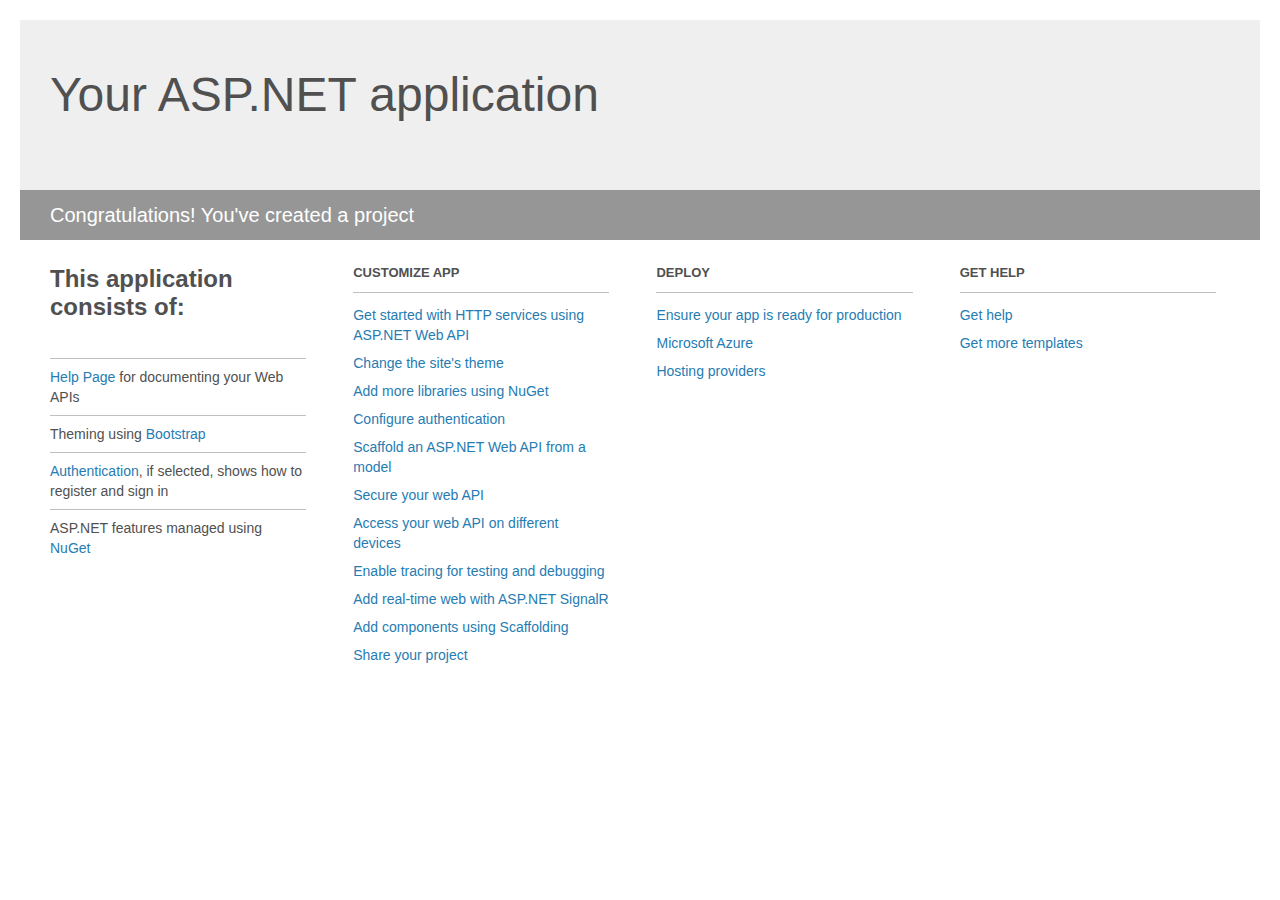
<file: FlyVideosWeb/Project_Readme.html>
﻿<!DOCTYPE html>
<html lang="en">
<head>
    <meta charset="utf-8" />
    <title>Your ASP.NET application</title>
    <style>
        body {
            background: #fff;
            color: #505050;
            font: 14px 'Segoe UI', tahoma, arial, helvetica, sans-serif;
            margin: 20px;
            padding: 0;
        }

        #header {
            background: #efefef;
            padding: 0;
        }

        h1 {
            font-size: 48px;
            font-weight: normal;
            margin: 0;
            padding: 0 30px;
            line-height: 150px;
        }

        p {
            font-size: 20px;
            color: #fff;
            background: #969696;
            padding: 0 30px;
            line-height: 50px;
        }

        #main {
            padding: 5px 30px;
        }

        .section {
            width: 21.7%;
            float: left;
            margin: 0 0 0 4%;
        }

            .section h2 {
                font-size: 13px;
                text-transform: uppercase;
                margin: 0;
                border-bottom: 1px solid silver;
                padding-bottom: 12px;
                margin-bottom: 8px;
            }

            .section.first {
                margin-left: 0;
            }

                .section.first h2 {
                    font-size: 24px;
                    text-transform: none;
                    margin-bottom: 25px;
                    border: none;
                }

                .section.first li {
                    border-top: 1px solid silver;
                    padding: 8px 0;
                }

            .section.last {
                margin-right: 0;
            }

        ul {
            list-style: none;
            padding: 0;
            margin: 0;
            line-height: 20px;
        }

        li {
            padding: 4px 0;
        }

        a {
            color: #267cb2;
            text-decoration: none;
        }

            a:hover {
                text-decoration: underline;
            }
    </style>
</head>
<body>

    <div id="header">
        <h1>Your ASP.NET application</h1>
        <p>Congratulations! You've created a project</p>
    </div>

    <div id="main">
        <div class="section first">
            <h2>This application consists of:</h2>
            <ul>
                <li><a href="http://go.microsoft.com/fwlink/?LinkID=615543">Help Page</a> for documenting your Web APIs</li>
                <li>Theming using <a href="http://go.microsoft.com/fwlink/?LinkID=615519">Bootstrap</a></li>
                <li><a href="http://go.microsoft.com/fwlink/?LinkID=320957">Authentication</a>, if selected, shows how to register and sign in</li>
                <li>ASP.NET features managed using <a href="http://go.microsoft.com/fwlink/?LinkID=320958">NuGet</a></li>
            </ul>
        </div>

        <div class="section">
            <h2>Customize app</h2>
            <ul>
                <li><a href="http://go.microsoft.com/fwlink/?LinkID=320959">Get started with HTTP services using ASP.NET Web API</a></li>
                <li><a href="http://go.microsoft.com/fwlink/?LinkID=320960">Change the site's theme</a></li>
                <li><a href="http://go.microsoft.com/fwlink/?LinkID=320961">Add more libraries using NuGet</a></li>
                <li><a href="http://go.microsoft.com/fwlink/?LinkID=320962">Configure authentication</a></li>
                <li><a href="http://go.microsoft.com/fwlink/?LinkID=320963">Scaffold an ASP.NET Web API from a model</a></li>
                <li><a href="http://go.microsoft.com/fwlink/?LinkID=615545">Secure your web API</a></li>
                <li><a href="http://go.microsoft.com/fwlink/?LinkID=615544">Access your web API on different devices</a></li>
                <li><a href="http://go.microsoft.com/fwlink/?LinkID=615546">Enable tracing for testing and debugging</a></li>
                <li><a href="http://go.microsoft.com/fwlink/?LinkID=615530">Add real-time web with ASP.NET SignalR</a></li>
                <li><a href="http://go.microsoft.com/fwlink/?LinkID=615531">Add components using Scaffolding</a></li>
                <li><a href="http://go.microsoft.com/fwlink/?LinkID=615533">Share your project</a></li>
            </ul>
        </div>

        <div class="section">
            <h2>Deploy</h2>
            <ul>
                <li><a href="http://go.microsoft.com/fwlink/?LinkID=615534">Ensure your app is ready for production</a></li>
                <li><a href="http://go.microsoft.com/fwlink/?LinkID=615535">Microsoft Azure</a></li>
                <li><a href="http://go.microsoft.com/fwlink/?LinkID=615536">Hosting providers</a></li>
            </ul>
        </div>

        <div class="section last">
            <h2>Get help</h2>
            <ul>
                <li><a href="http://go.microsoft.com/fwlink/?LinkID=615537">Get help</a></li>
                <li><a href="http://go.microsoft.com/fwlink/?LinkID=615538">Get more templates</a></li>
            </ul>
        </div>
    </div>
</body>
</html>
</file>
